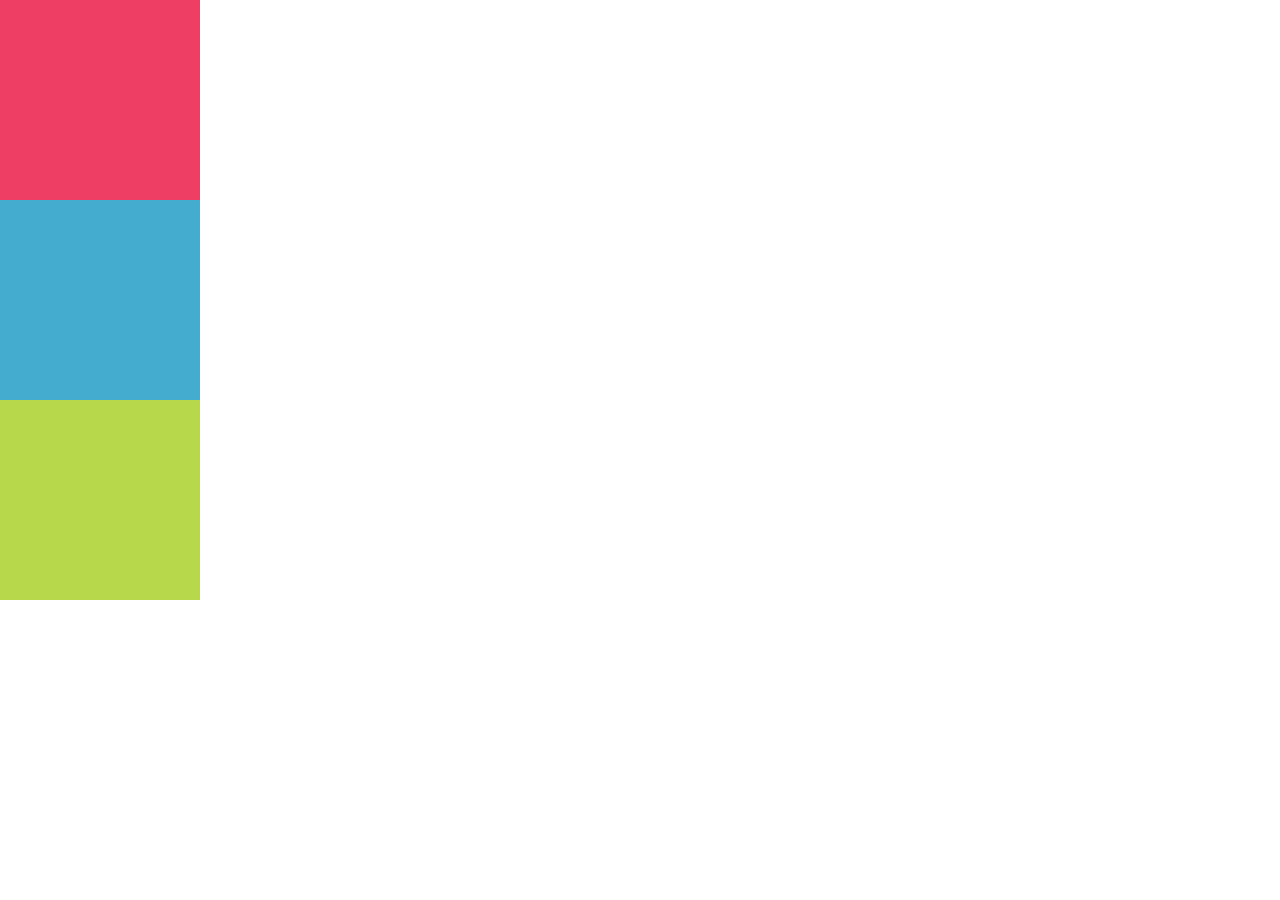
<file: index.html>
<!DOCTYPE html>
<html>
	<head>
		<meta charset="UTF-8">
		<title>Positioning</title>
		<link rel="stylesheet" type="text/css" href="css/main.css">
	</head>
	<body>
		<div class="caja rojo"></div>
		<div class="caja azul"></div>
		<div class="caja verde"></div>
	</body>
</html>
</file>
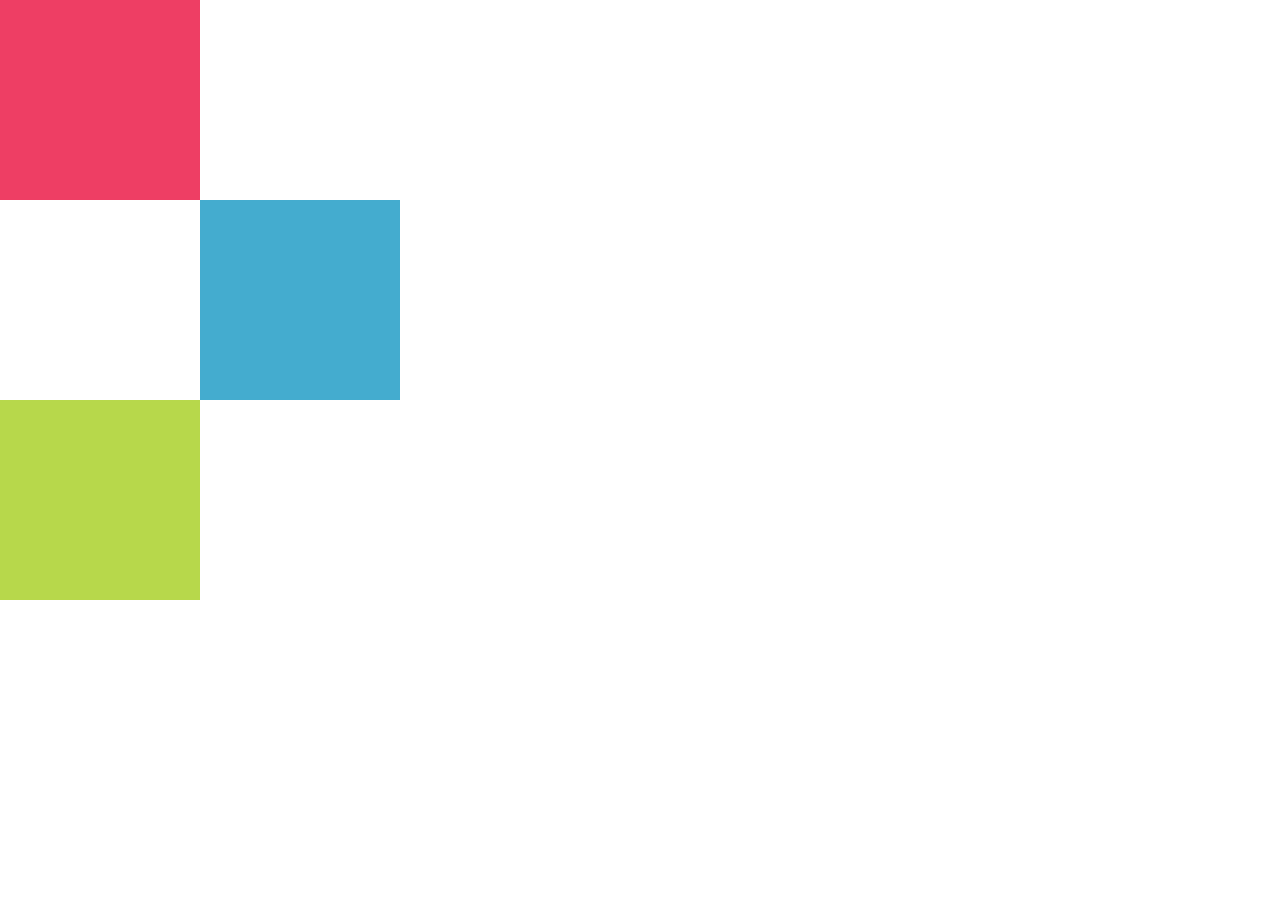
<file: index2.html>
<!DOCTYPE html>
<html>
	<head>
		<meta charset="UTF-8">
		<title>Positioning 2</title>
		<link rel="stylesheet" type="text/css" href="css/main2.css">
	</head>
	<body>
		<div class="caja rojo"></div>
		<div class="caja azul"></div>
		<div class="caja verde"></div>
	</body>
</html>
</file>
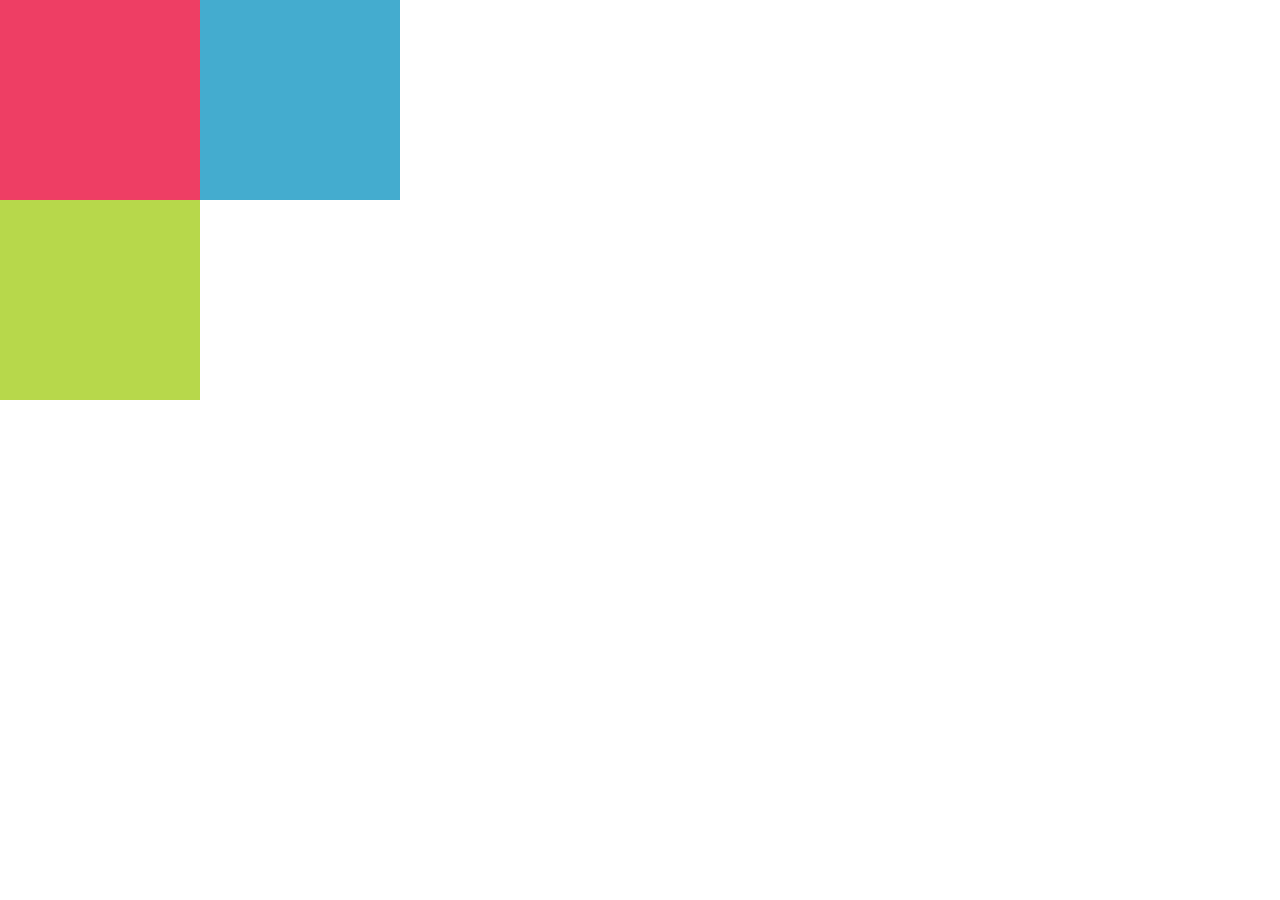
<file: index3.html>
<!DOCTYPE html>
<html>
	<head>
		<meta charset="UTF-8">
		<title>Positioning 3</title>
		<link rel="stylesheet" type="text/css" href="css/main3.css">
	</head>
	<body>
		<div class="caja rojo">
			<div class="caja azul"></div>
		</div>
		
		<div class="caja verde"></div>
	</body>
</html>
</file>
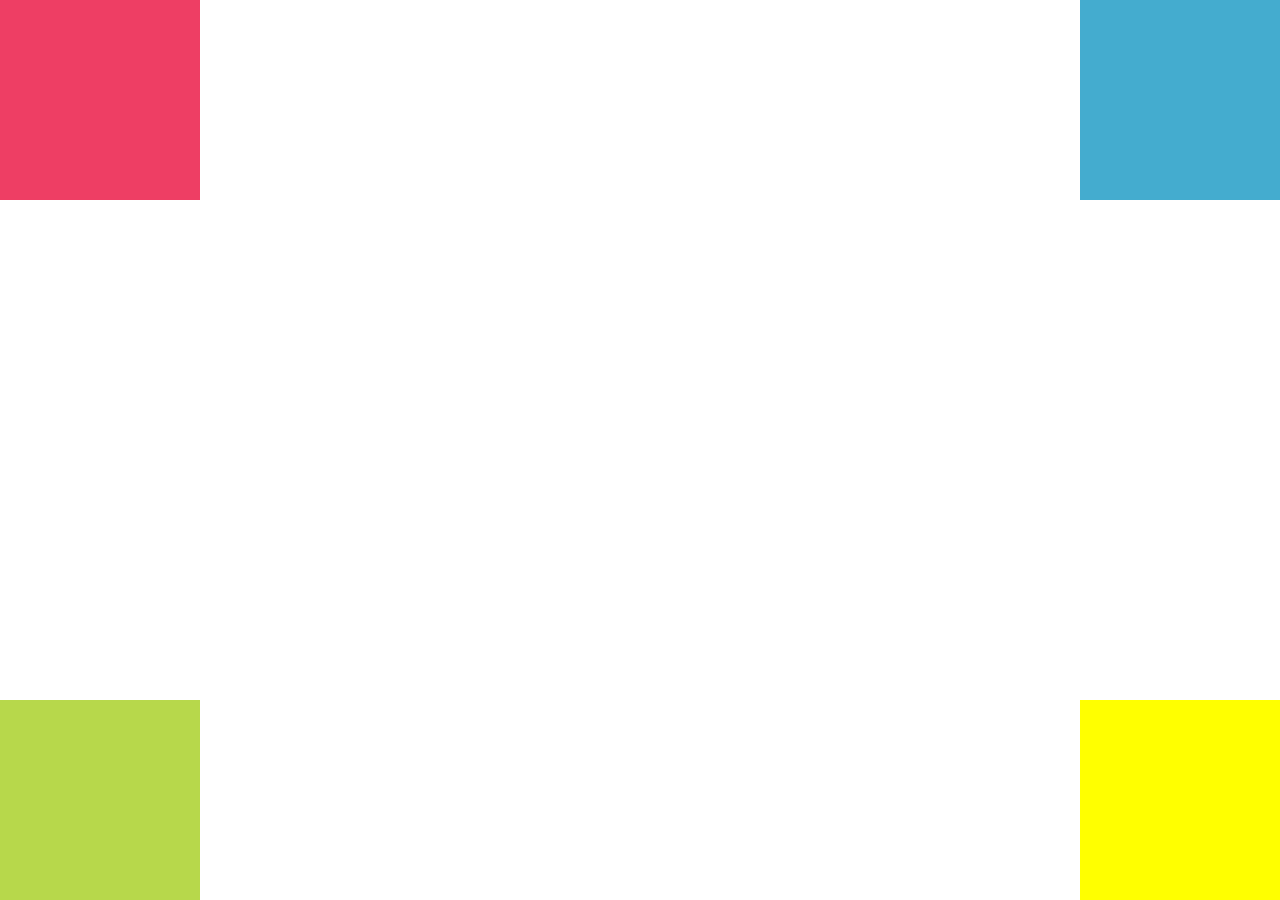
<file: index4.html>
<!DOCTYPE html>
<html>
	<head>
		<meta charset="UTF-8">
		<title>Positioning 4</title>
		<link rel="stylesheet" type="text/css" href="css/main4.css">
	</head>
	<body>
		<div class="caja rojo"></div>
		<div class="caja azul"></div>
		<div class="caja verde"></div>
		<div class="caja amarillo"></div>
	</body>
</html>
</file>
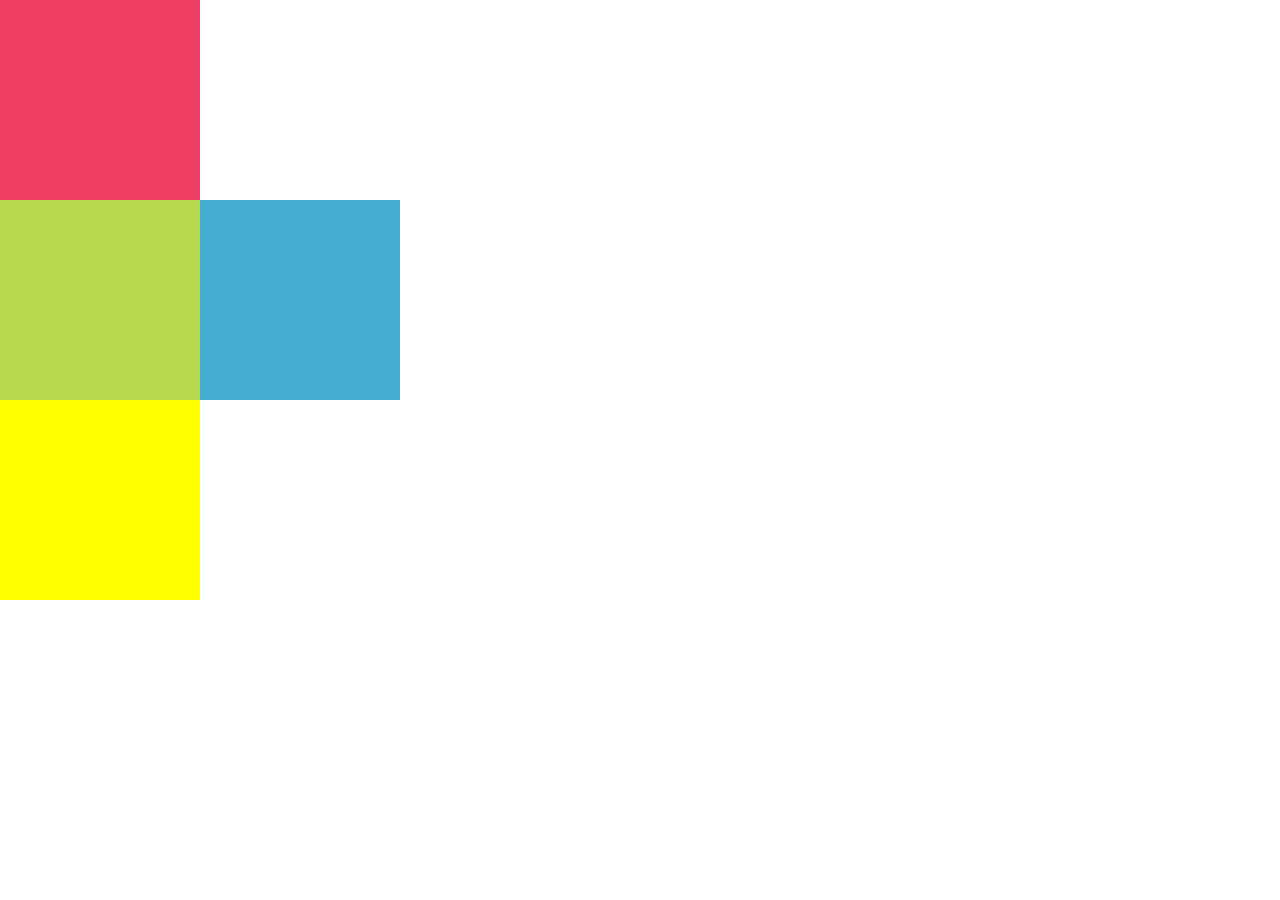
<file: index5.html>
<!DOCTYPE html>
<html>
	<head>
		<meta charset="UTF-8">
		<title>Positioning 4</title>
		<link rel="stylesheet" type="text/css" href="css/main5.css">
	</head>
	<body>
		<div class="caja rojo"></div>
		<div class="caja azul"></div>
		<div class="caja verde"></div>
		<div class="caja amarillo"></div>
	</body>
</html>
</file>
<file: css/main.css>
body{
	margin: 0;
	padding: 0;
}

.caja{
	width: 200px;
	height: 200px;
	position: static;
}

.rojo{
	background-color: #ee3e64;
}

.azul{
	background-color: #44accf;
}

.verde{
	background-color: #b7d84b;
}
</file>
<file: css/main2.css>
body{
	margin: 0;
	padding: 0;
}

.caja{
	width: 200px;
	height: 200px;
	position: relative;
}

.rojo{
	background-color: #ee3e64;
}

.azul{
	background-color: #44accf;
	left: 200px;
}

.verde{
	background-color: #b7d84b;
}
</file>
<file: css/main3.css>
body{
	margin: 0;
	padding: 0;
}

.caja{
	width: 200px;
	height: 200px;
	position: relative;
}

.rojo{
	background-color: #ee3e64;
}

.azul{
	background-color: #44accf;
	left: 200px;
}

.verde{
	background-color: #b7d84b;
}
</file>
<file: css/main4.css>
body{
	margin: 0;
	padding: 0;
}

.caja{
	width: 200px;
	height: 200px;
	position: absolute;
}

.rojo{
	background-color: #ee3e64;
	left: 0;
	top: 0;
}

.azul{
	background-color: #44accf;
	right: 0;
	top: 0;
}

.verde{
	background-color: #b7d84b;
	left: 0;
	bottom: 0;
}

.amarillo{
	background-color: #FFFF00;
	right: 0;
	bottom: 0;
}
</file>
<file: css/main5.css>
body{
	margin: 0;
	padding: 0;
}

.caja{
	width: 200px;
	height: 200px;
	
}

.rojo{
	background-color: #ee3e64;
}

.azul{
	background-color: #44accf;
	position: absolute;
	left: 200px;
}

.verde{
	background-color: #b7d84b;
}

.amarillo{
	background-color: #FFFF00;	
}
</file>
